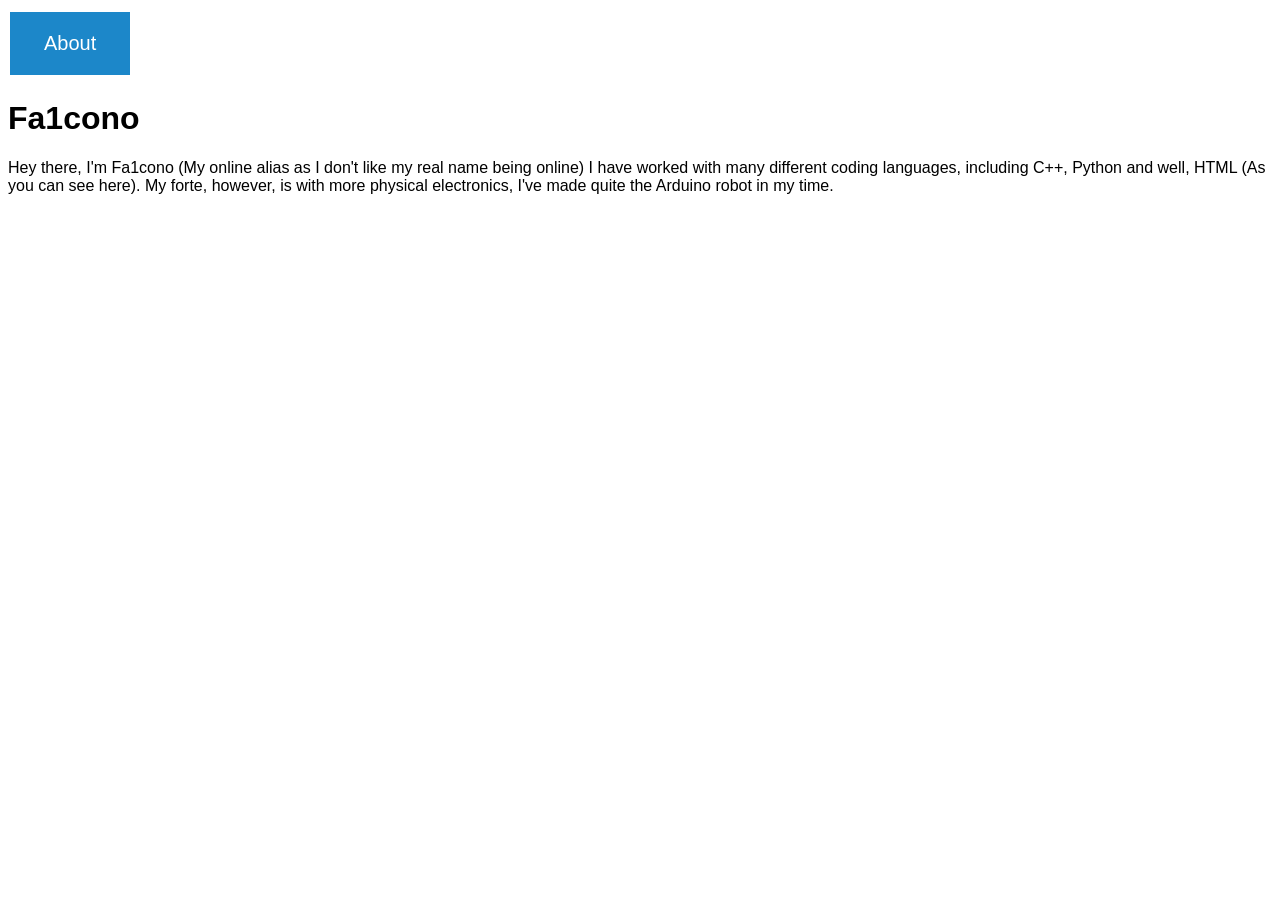
<file: index.html>
<!DOCTYPE html>
<html lang="en">
<head>
  <meta charset="UTF-8">
  <meta name="viewport" content="width=device-width, initial-scale=1.0">
  <title>Fa1cono</title>
  <style>
    body {
      font-family: Arial, sans-serif;
    }
    #tabs {
      display: flex;
      background-color: #f1f1f1;
    }
    .tab {
      padding: 10px 20px;
      cursor: pointer;
      border: 1px solid #ccc;
    }
    .tab:hover {
      background-color: #ddd;
    }
  </style>
</head>
<head>
  <style>
      .button {
        background-color: #1c87c9;
        border: none;
        color: white;
        padding: 20px 34px;
        text-align: center;
        text-decoration: none;
        display: inline-block;
        font-size: 20px;
        margin: 4px 2px;
        cursor: pointer;
      }
    </style>
  </head>
  <body>
    <a href="http://fa1cono.me/about" class="button">About</a>
  </body>
  <div id="content">
    <h1>Fa1cono</h1>
    <p id="description">Hey there, I'm Fa1cono (My online alias as I don't like my real name being online) I have worked with many different coding languages, including C++, Python and well, HTML (As you can see here). My forte, however, is with more physical electronics, I've made quite the Arduino robot in my time.</p>
  </div>
  <script>
    function navigateToPage(page) {
      var description = "Default description";
      if (page === 'home') {
        description = "Welcome to the home page of fa1cono.me.";
      } else if (page === 'about') {
        description = "Learn more about fa1cono.me and its mission.";
      } else if (page === 'contact') {
        description = "Get in touch with us. We'd love to hear from you!";
      }

      document.getElementById('description').textContent = description;
    }
  </script>
</body>
</html>
</file>
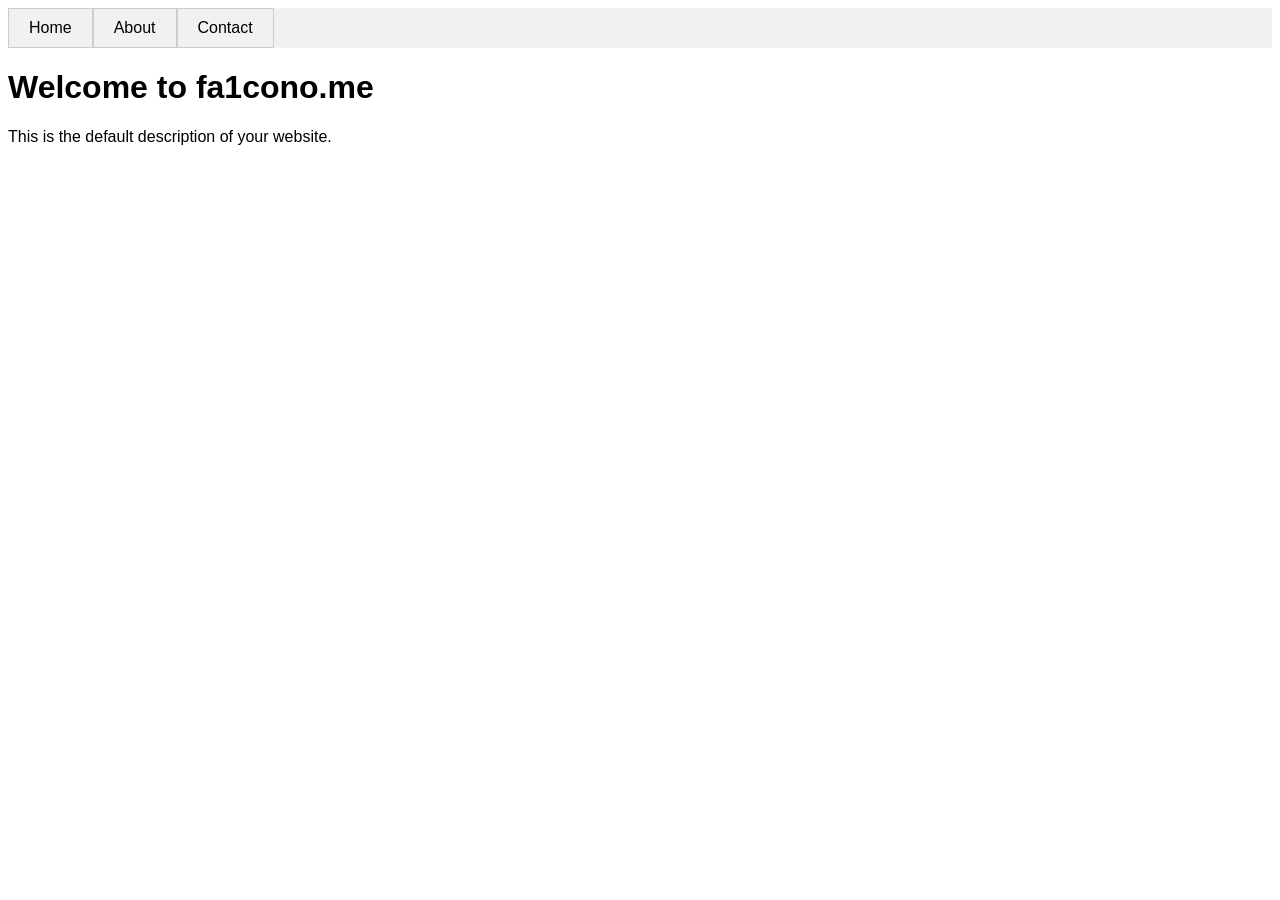
<file: about me/index.html>
<!DOCTYPE html>
<html lang="en">
<head>
  <meta charset="UTF-8">
  <meta name="viewport" content="width=device-width, initial-scale=1.0">
  <title>Your Website Title</title>
  <style>
    body {
      font-family: Arial, sans-serif;
    }
    #tabs {
      display: flex;
      background-color: #f1f1f1;
    }
    .tab {
      padding: 10px 20px;
      cursor: pointer;
      border: 1px solid #ccc;
    }
    .tab:hover {
      background-color: #ddd;
    }
  </style>
</head>
<body>
  <div id="tabs">
    <div class="tab" onclick="navigateToPage('home')">Home</div>
    <div class="tab" onclick="navigateToPage('about')">About</div>
    <div class="tab" onclick="navigateToPage('contact')">Contact</div>
  </div>
  <div id="content">
    <h1>Welcome to fa1cono.me</h1>
    <p id="description">This is the default description of your website.</p>
  </div>
  <script>
    function navigateToPage(page) {
      var description = "Default description";
      if (page === 'home') {
        description = "Welcome to the home page of fa1cono.me.";
      } else if (page === 'about') {
        description = "Learn more about fa1cono.me and its mission.";
      } else if (page === 'contact') {
        description = "Get in touch with us. We'd love to hear from you!";
      }

      document.getElementById('description').textContent = description;
    }
  </script>
</body>
</html>
</file>
